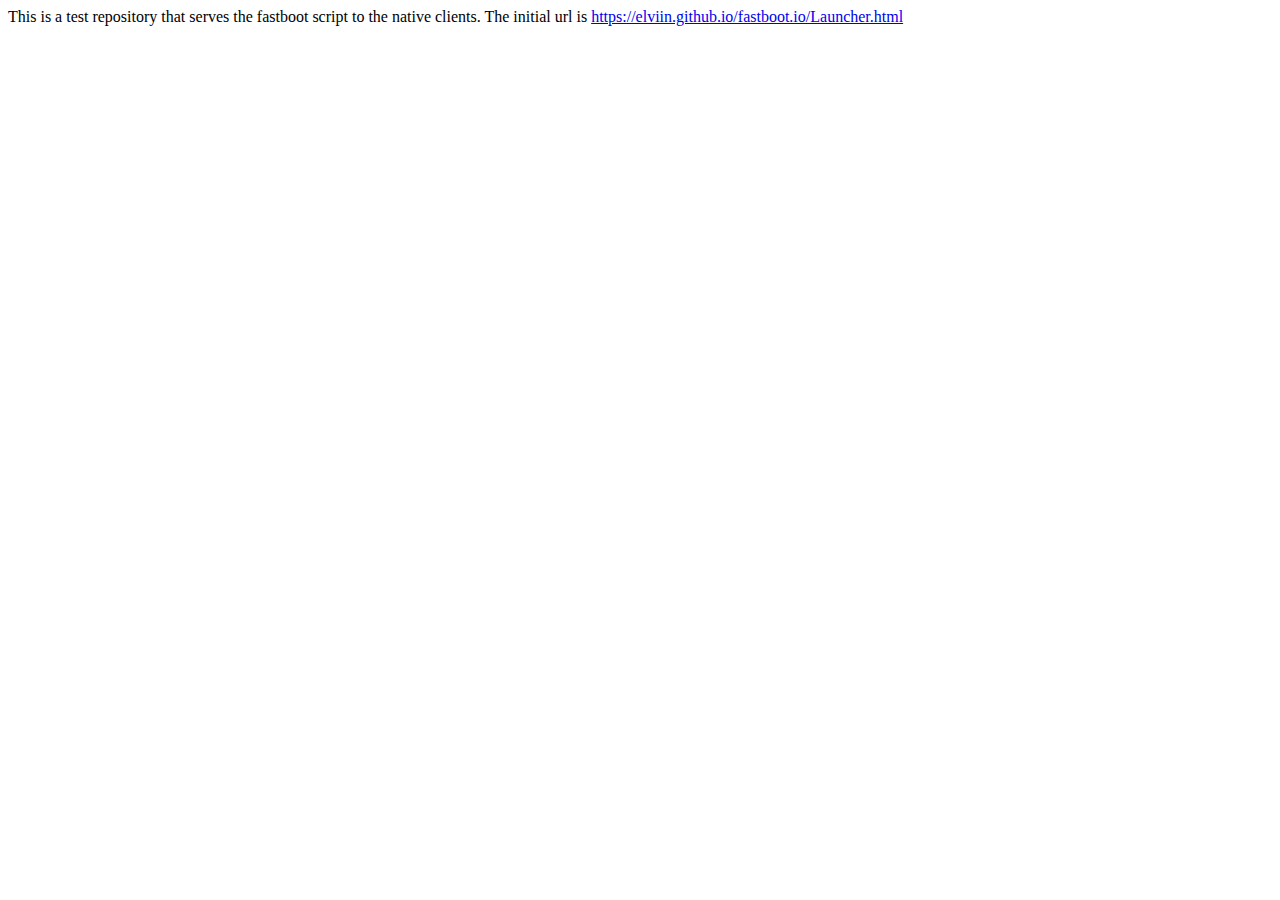
<file: index.html>
<html>
  <body>
    This is a test repository that serves the fastboot script to the native
    clients. The initial url is
    <a href="./Launcher.html">https://elviin.github.io/fastboot.io/Launcher.html</a>
  </body>
</html>
</file>
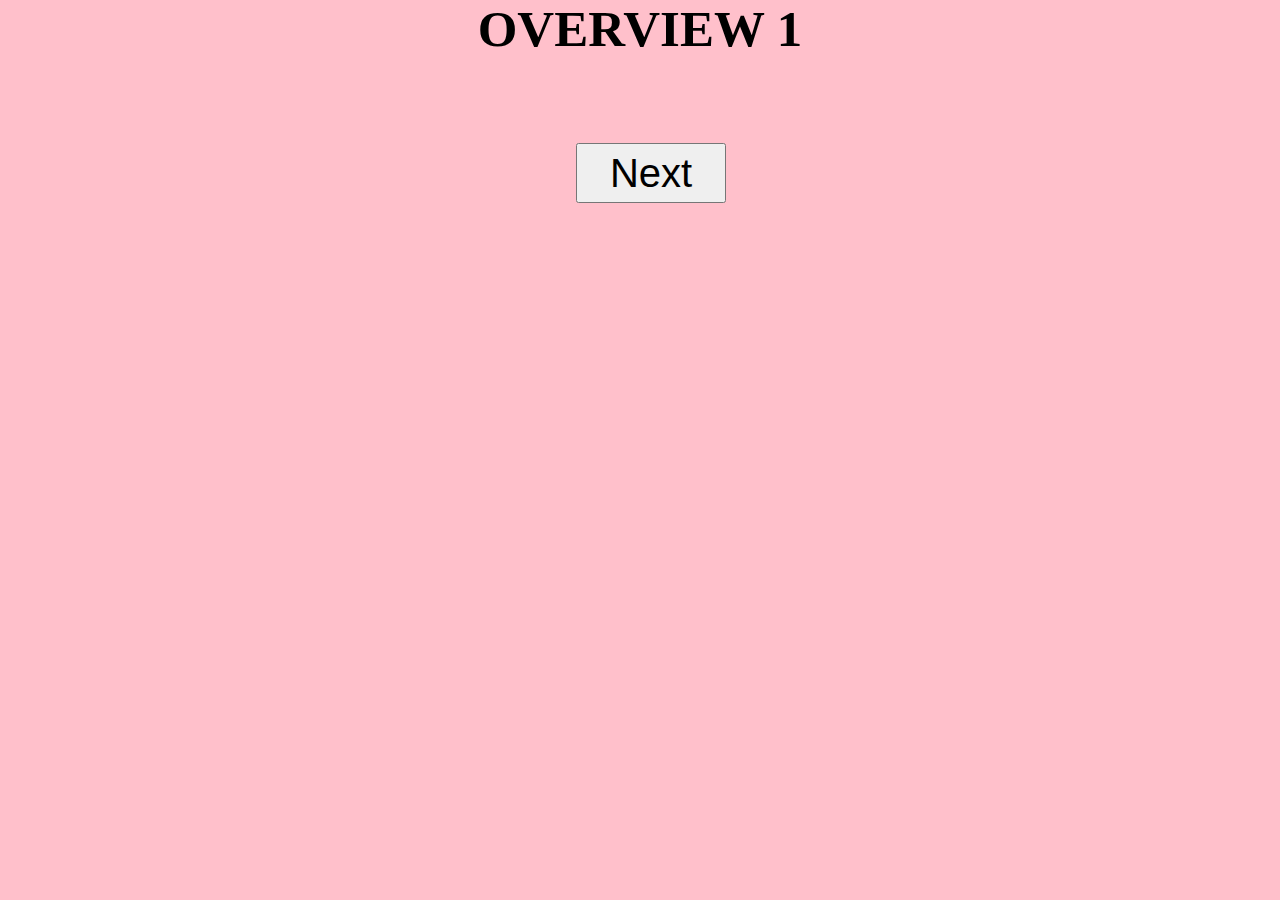
<file: Launcher.html>
<html>
  <link rel="stylesheet" type="text/css" href="./style.css" />
  <script>
    const experimentClark1ID = "experimentClark1.0";
    const experimentClark2ID = "experimentClark2.0";

    function onLoadFastBootScript() {
      if (experiment() == experimentClark2ID) {
        loadAppOverview();
        notifyNativeWithExperiment2();
        //loadEmberApp();
      } else {
        notifyNativeWithExperiment1();
      }
    }

    // decide which exepriment we want to run
    // iOS part should register a hook triggered on:
    //  1) experimentClark1 with probability = expProbClark1
    //  2) experimentClark2 with probability = 1 - expProbClark1
    function experiment() {
      let expProbClark1 = 0.5;
      if (Math.random() <= expProbClark1) {
        // Clark 1.0 experiment selected
        return experimentClark1ID;
      } else {
        // Clark 2.0 experiment selected
        return experimentClark2ID;
      }
    }

    function continue2Overview2() {
      document.getElementById("div1").style.display = "none";
      document.getElementById("div2").style.display = "block";
      document.getElementById("div3").style.display = "none";
    }

    function continue2Overview3() {
      document.getElementById("div1").style.display = "none";
      document.getElementById("div2").style.display = "none";
      document.getElementById("div3").style.display = "block";
    }

    function loadAppOverview() {
      document.getElementById("launcherBody").innerHTML =
        '<body id="launcherBody" style="background-color:#2b6cde;">' +
        '   <div id="div1">' +
        '    <h5 style="text-align: center;font-size: 51px;" >OVERVIEW 1</h5>' +
        '     <button onclick="continue2Overview2()">Next</button>' +
        "   </div>" +
        '   <div id="div2" style="display: none;">' +
        '     <h5 style="text-align: center;font-size: 51px;">OVERVIEW 2</h5>' +
        '     <button onclick="continue2Overview3()">Next</button>' +
        "   </div>" +
        '   <div id="div3" style="display: none;font-size: 51px;">' +
        '     <h5 style="text-align: center">OVERVIEW 3 </h5>' +
        "   </div>" +
        "</body>";
    }

    function notifyNativeWithExperiment1() {
      if (/iPhone/i.test(navigator.userAgent)) {
        // Valid only for the trigger of the native layer
        window.clark.nativeapp.startClark1Tour()
      }
    }

    function notifyNativeWithExperiment2() {
      if (/iPhone/i.test(navigator.userAgent)) {
        // Valid only for the trigger of the native layer
        window.clark.nativeapp.showWebView()
      }
    }

    function loadEmberApp() {
      var scriptElm = document.createElement("script");
      scriptElm.src =
        "https://s3.eu-central-1.amazonaws.com/clark-webapp-dev/staging-test-9/assets/vendor-0af9987f3d49561a8f53c879705a4d3b.js";
      document.body.appendChild(scriptElm);
    }

    window.onload = onLoadFastBootScript;
  </script>
  // tabbar will be here already
  <body id="launcherBody" style="background-color:#ffc0cb;"></body>
</html>
</file>
<file: style.css>
html,
body {
  margin: 0;
  height: 100%;
  overflow: hidden;
}
button {
  width: 150px;
  height: 60px;
  font-size: 40px;
  margin-left: 45%;
}
img {
  min-height: 100%;
  min-width: 100%;
  height: auto;
  width: auto;
  position: absolute;
  top: -100%;
  bottom: -100%;
  left: -100%;
  right: -100%;
  margin: auto;
}
</file>
